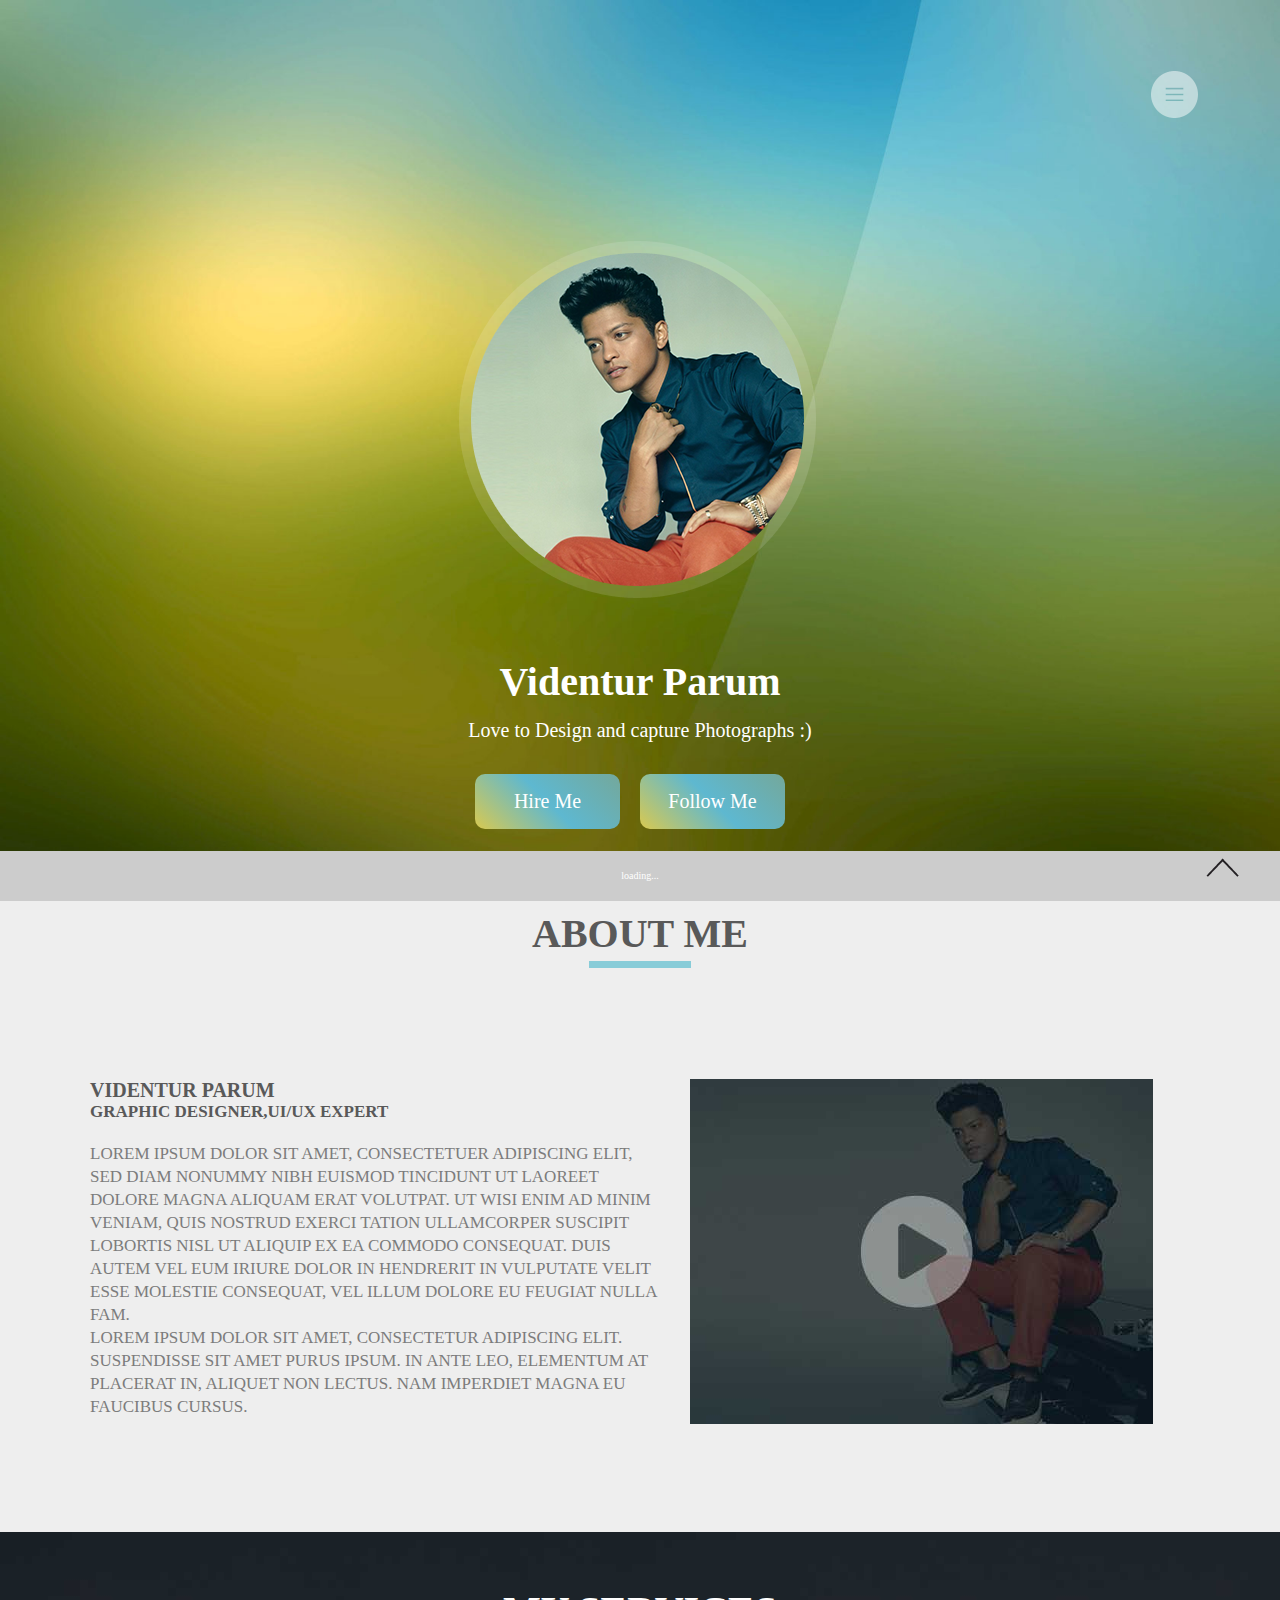
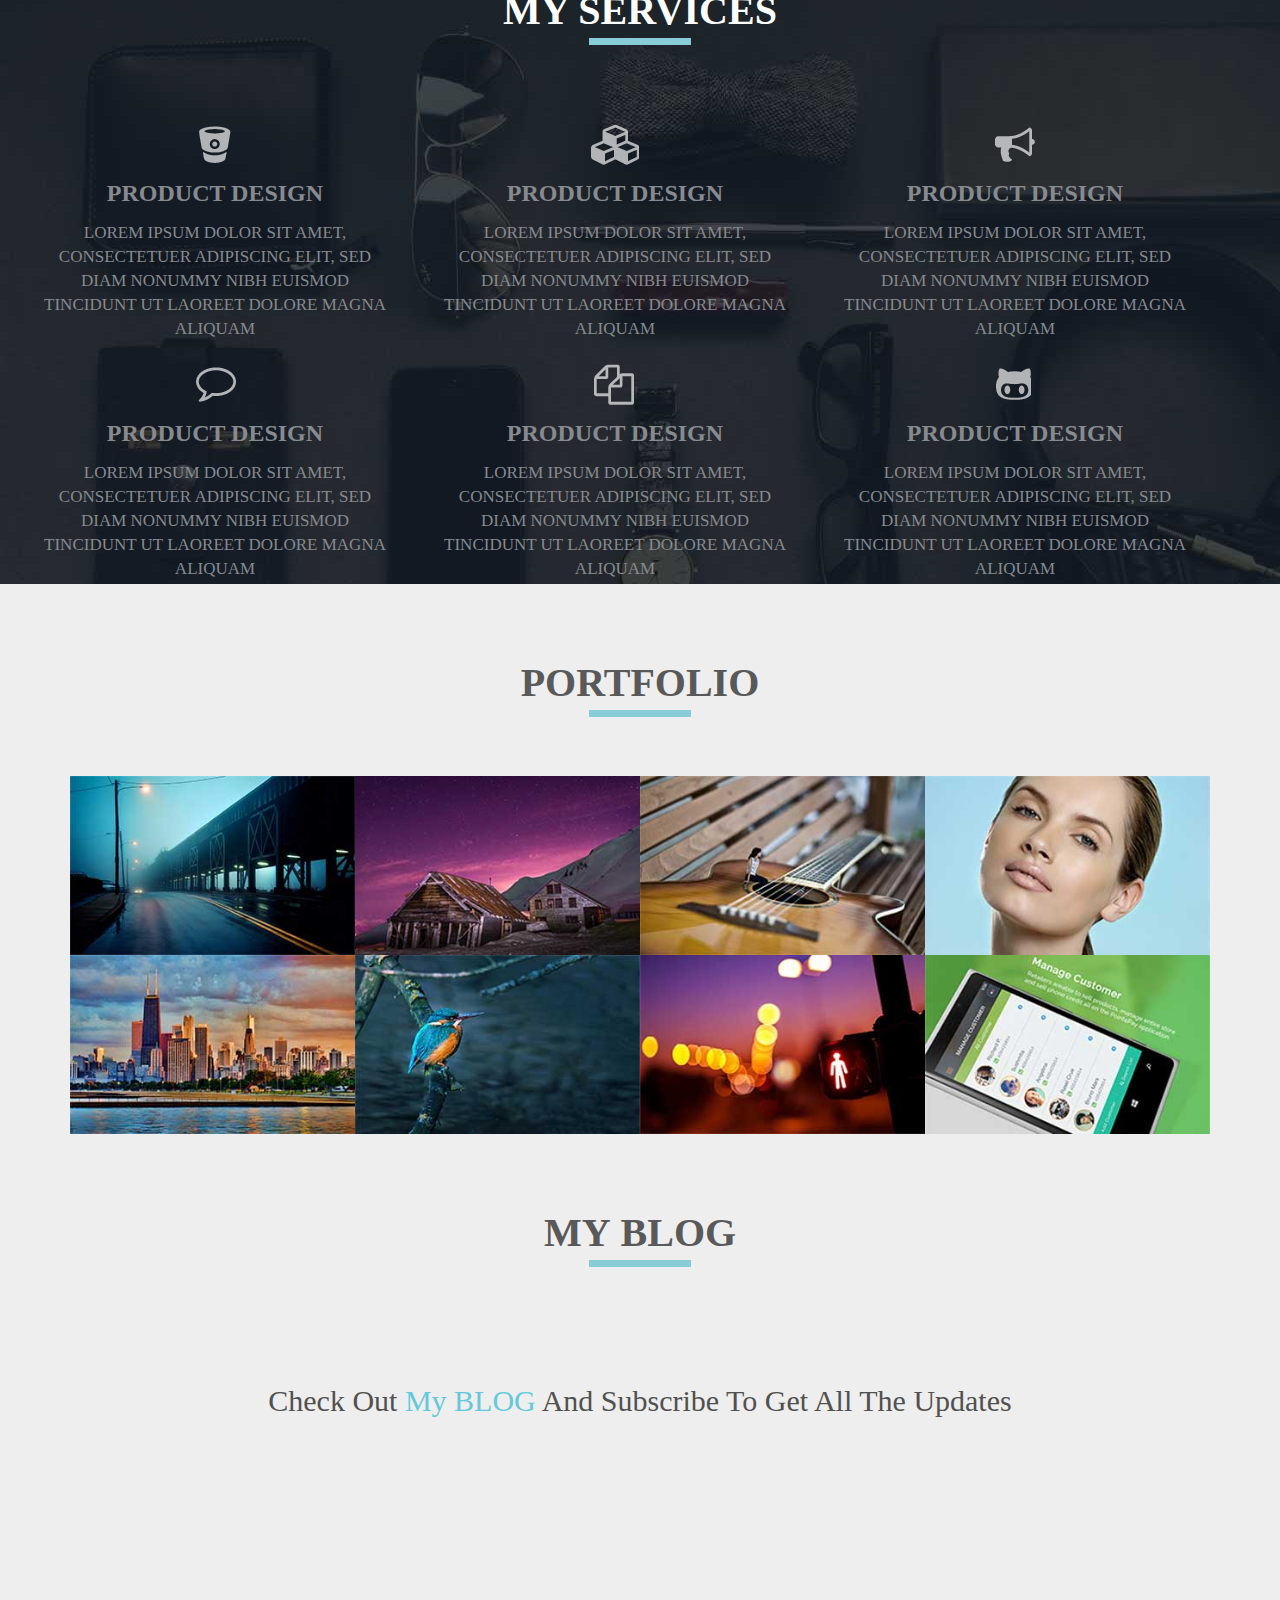
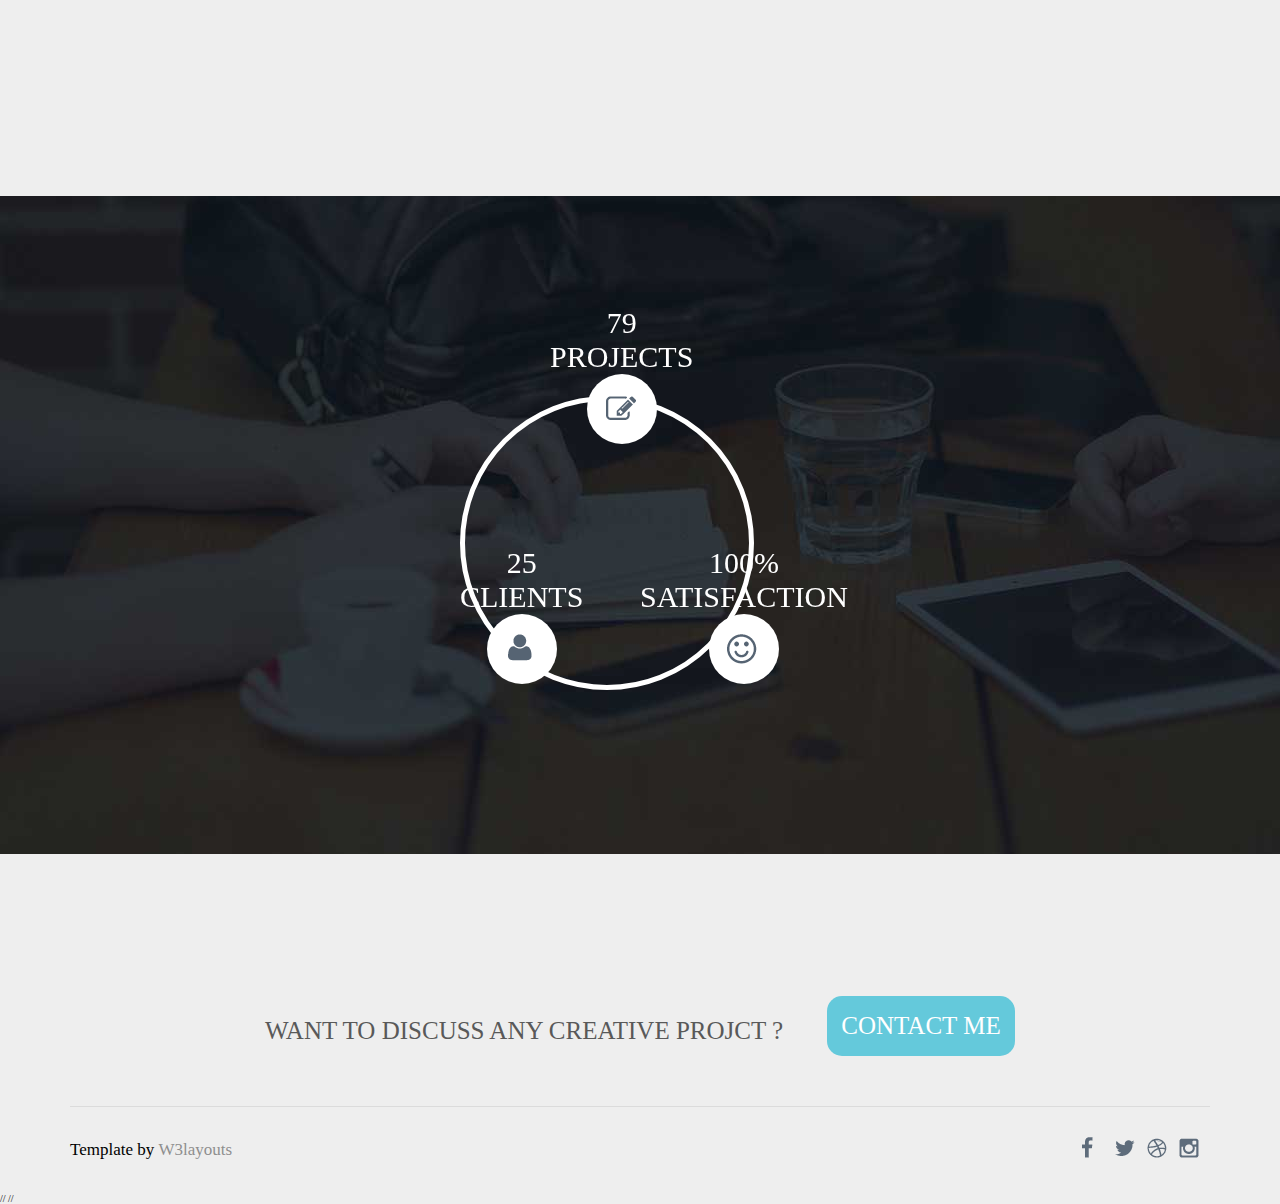
<file: index.html>
<!DOCTYPE html>
<html lang="en">
<head>
	<meta charset="UTF-8">
	<title>Portfolio a Personal Category Flat Bootstarp responsive Website Template| Home :: w3layouts</title>
	<meta name="viewport" content="width=device-width, initial-scale=1">
	<meta name="keywords" content="Portfolio  Responsive web template, Bootstrap Web Templates, Flat Web Templates, Andriod Compatible web template, Smartphone Caompatible web template, free webdesigns for Nokia, Samsung, LG, SonyErricsson, Motorola web design">
	<link rel="stylesheet" href="css/main.css">
	<link rel="stylesheet" type="text/css" href="css/index.css">
	<link rel="stylesheet" href="css/layer.css">
	<script type="application/x-javascript">
		addEventListener('load',function(){
			setTimeout(hiderURL,0);
		},false);
		function hiderURL(){
			window.scrollTo(0,1);
		}
	</script>
</head>
<body>
	<div id="nav">
		<div class="nav-bg"></div>
		<ul class="nav-menu">
			<li><a class="home" href="javascript:;">HOME</a></li>
			<li><a class="about" href="#">ABOUT</a></li>
			<li><a class="services" href="#">SERVICES</a></li>
			<li><a class="portfolio" href="#">PORTFOLIO</a></li>
			<li><a class="blog" href="#">BLOG</a></li>
			<li><a class="contact" href="contact.html" target="_blank">CONTACT</a></li>
		</ul>
		<span class="nav-close"></span>
	</div>
	<div id="header">
		<img src="imgs/bg2.jpg" class="header-bg">
		<span class="nav-show"></span>
		<div class="nav-content">
			<img src="imgs/pic.png">
			<h1>Videntur Parum</h1>
			<p>Love to Design and capture Photographs :)</p>
			<ul>
				<li><a href="#">Hire Me</a></li>
				<li><a href="#">Follow Me</a></li>
			</ul>
		</div>	
	</div>
	<div id="aboutme">
		<div class="aboutme-title">
			<h1>ABOUT ME</h1>
			<span></span>
		</div>
		<div class="aboutme-content">
			<div class="aboutme-article">
				<h2>VIDENTUR PARUM</h2>
				<h3>GRAPHIC DESIGNER,UI/UX EXPERT</h3>
				<p>LOREM IPSUM DOLOR SIT AMET, CONSECTETUER ADIPISCING ELIT, SED DIAM NONUMMY NIBH EUISMOD TINCIDUNT UT LAOREET DOLORE MAGNA ALIQUAM ERAT VOLUTPAT. UT WISI ENIM AD MINIM VENIAM, QUIS NOSTRUD EXERCI TATION ULLAMCORPER SUSCIPIT LOBORTIS NISL UT ALIQUIP EX EA COMMODO CONSEQUAT. DUIS AUTEM VEL EUM IRIURE DOLOR IN HENDRERIT IN VULPUTATE VELIT ESSE MOLESTIE CONSEQUAT, VEL ILLUM DOLORE EU FEUGIAT NULLA FAM.</p>
				<p>LOREM IPSUM DOLOR SIT AMET, CONSECTETUR ADIPISCING ELIT. SUSPENDISSE SIT AMET PURUS IPSUM. IN ANTE LEO, ELEMENTUM AT PLACERAT IN, ALIQUET NON LECTUS. NAM IMPERDIET MAGNA EU FAUCIBUS CURSUS.</p>
			</div>
			<div class="aboutme-video">
				<img src="imgs/video.jpg">
			</div>
		</div>
	</div>
	<div id="myservice">
		<div class="myservice-title">
			<h1>MY SERVICES</h1>
			<span></span>
		</div>
		<ul class="myservice-content-top">
			<li class="first">
				<span></span>
				<h3>PRODUCT DESIGN</h3>
				<p>LOREM IPSUM DOLOR SIT AMET, CONSECTETUER ADIPISCING ELIT, SED DIAM NONUMMY NIBH EUISMOD TINCIDUNT UT LAOREET DOLORE MAGNA ALIQUAM</p>
			</li>
			<li class="second">
				<span></span>
				<h3>PRODUCT DESIGN</h3>
				<p>LOREM IPSUM DOLOR SIT AMET, CONSECTETUER ADIPISCING ELIT, SED DIAM NONUMMY NIBH EUISMOD TINCIDUNT UT LAOREET DOLORE MAGNA ALIQUAM</p>
			</li>
			<li class="third">
				<span></span>
				<h3>PRODUCT DESIGN</h3>
				<p>LOREM IPSUM DOLOR SIT AMET, CONSECTETUER ADIPISCING ELIT, SED DIAM NONUMMY NIBH EUISMOD TINCIDUNT UT LAOREET DOLORE MAGNA ALIQUAM</p>
			</li>
		</ul>
		<ul class="myservice-content-bottom">
			<li class="first">
				<span></span>
				<h3>PRODUCT DESIGN</h3>
				<p>LOREM IPSUM DOLOR SIT AMET, CONSECTETUER ADIPISCING ELIT, SED DIAM NONUMMY NIBH EUISMOD TINCIDUNT UT LAOREET DOLORE MAGNA ALIQUAM</p>
			</li>
			<li class="second">
				<span></span>
				<h3>PRODUCT DESIGN</h3>
				<p>LOREM IPSUM DOLOR SIT AMET, CONSECTETUER ADIPISCING ELIT, SED DIAM NONUMMY NIBH EUISMOD TINCIDUNT UT LAOREET DOLORE MAGNA ALIQUAM</p>
			</li>
			<li class="third">
				<span></span>
				<h3>PRODUCT DESIGN</h3>
				<p>LOREM IPSUM DOLOR SIT AMET, CONSECTETUER ADIPISCING ELIT, SED DIAM NONUMMY NIBH EUISMOD TINCIDUNT UT LAOREET DOLORE MAGNA ALIQUAM</p>
			</li>
		</ul>
	</div>
	<div id="portfolio">
		<div class="portfolio-title">
			<h1>PORTFOLIO</h1>
			<span></span>
		</div>
		<div class="portfolio-content">
			<div class="portfolio1 container">
				<a href="imgs/port-pic.jpg" title="111">
					<div class="portfolio"><a href="#"><img class="pc" src="imgs/port-pic.jpg" alt=""></a></div>
					<div class="hover">
						<div class="portfolio-mask"></div>
						<div class="mask-center">
							<img src="imgs/hover-icon.png"></img>
							<h3>PRODUCT DESIGN</h3>
							<p>"cobus"</p>
						</div>
					</div>
				</a>
			</div>
			<div class="portfolio2 container">
				<a href="imgs/port-pic1.jpg" title="222">
					<div class="portfolio"><a href="#"><img  class="pc" src="imgs/port-pic1.jpg" alt=""></a></div>
					<div class="hover">
						<div class="portfolio-mask"></div>
						<div class="mask-center">
							<img src="imgs/hover-icon.png"></img>
							<h3>PRODUCT DESIGN</h3>
							<p>"cobus"</p>
						</div>
					</div>
				</a>
			</div>
			<div class="portfolio3 container">
				<a href="imgs/port-pic2.jpg" title="333">
					
					<div class="portfolio"><a href="#"><img  class="pc" src="imgs/port-pic2.jpg" alt=""></a></div>
					<div class="hover">
						<div class="portfolio-mask"></div>
						<div class="mask-center">
							<img src="imgs/hover-icon.png"></img>
							<h3>PRODUCT DESIGN</h3>
							<p>"cobus"</p>
						</div>
					</div>
				</a>
			</div>
			<div class="portfolio4 container">
				<a href="imgs/port-pic3.jpg" title="444">
					<div class="portfolio"><a href="#"><img  class="pc" src="imgs/port-pic3.jpg" alt=""></a></div>
					<div class="hover">
						<div class="portfolio-mask"></div>
						<div class="mask-center">
							<img src="imgs/hover-icon.png"></img>
							<h3>PRODUCT DESIGN</h3>
							<p>"cobus"</p>
						</div>
					</div>
				</a>
			</div>
			<div class="portfolio5 container">
				<a href="imgs/port-pic4.jpg">
					<div class="portfolio"><a href="#"><img  class="pc" src="imgs/port-pic4.jpg" alt=""></a></div>
					<div class="hover">
						<div class="portfolio-mask"></div>
						<div class="mask-center">
							<img src="imgs/hover-icon.png"></img>
							<h3>PRODUCT DESIGN</h3>
							<p>"cobus"</p>
						</div>
					</div>
				</a>
			</div>
			<div class="portfolio6 container">
				<a href="imgs/port-pic5.jpg">
					<div class="portfolio"><a href="#"><img  class="pc" src="imgs/port-pic5.jpg" alt=""></a></div>
					<div class="hover">
						<div class="portfolio-mask"></div>
						<div class="mask-center">
							<img src="imgs/hover-icon.png"></img>
							<h3>PRODUCT DESIGN</h3>
							<p>"cobus"</p>
						</div>
						
					</div>
				</a>
			</div>
			<div class="portfolio7 container">
			<a href="imgs/port-pic6.jpg">
				
				<div class="portfolio"><a href="#"><img  class="pc" src="imgs/port-pic6.jpg" alt=""></a></div>
				<div class="hover">
					<div class="portfolio-mask"></div>
					<div class="mask-center">
						<img src="imgs/hover-icon.png"></img>
						<h3>PRODUCT DESIGN</h3>
						<p>"cobus"</p>
					</div>
				</div>
			</a>
			</div>
			<div class="portfolio8 container">
				<a href="imgs/port-pic7.jpg">	
					<div class="portfolio"><a href="#"><img  class="pc" src="imgs/port-pic7.jpg" alt=""></a></div>
					<div class="hover">
						
						<div class="portfolio-mask"></div>
						<div class="mask-center">
							<img src="imgs/hover-icon.png"></img>
							<h3>PRODUCT DESIGN</h3>
							<p>"cobus"</p>
						</div>
					</div>
				</a>
			</div>
		</div>
	</div>
	<div id="loading">loading...</div>
	<div id="myblog">
		<div class="myblog-title">
			<h1>MY&nbsp;BLOG</h1>
			<span></span>
		</div>
	<div class="myblog-container">
		<ul class="col">
			<!-- <li>
				<img src="imgs/port-pic1.jpg" alt="">
				<h3>DESIGN TREND 2015</h3>
				<span>BRUNO MARS | <a href="">13 COMMENTS</a></span>
				<p>LOREM IPSUM DOLOR SIT AMET, CONSECTETUER ADIPISCING ELIT, SED DIAM NONUMMY NIBH EUISMOD TINCIDUNT UT LAOREETADIPISCING ELIT, SED DIAM NONUMMY NIBH EUISMOD TINCIDUNT UT LAOREET DOLORE MAGNA ALIQUAM ERAT VOLUTPAT.DOLOR IN HENDRERIT IN VULPUTATE VELIT.</p>
				<a class="see-more" href="#">SEE MORE</a>
			</li>
			<li>
			<img src="imgs/port-pic2.jpg" alt="">
			<h3>DESIGN TREND 2015</h3>
				<span>BRUNO MARS | <a href="">13 COMMENTS</a></span>
				<p>LOREM IPSUM DOLOR SIT AMET, CONSECTETUER ADIPISCING ELIT, SED DIAM NONUMMY NIBH EUISMOD TINCIDUNT UT LAOREETADIPISCING ELIT, SED DIAM NONUMMY NIBH EUISMOD TINCIDUNT UT LAOREET DOLORE MAGNA ALIQUAM ERAT VOLUTPAT.DOLOR IN HENDRERIT IN VULPUTATE VELIT.</p>
				<a class="see-more" href="#">SEE MORE</a>
			</li>
			<li>
				<img src="imgs/port-pic6.jpg" alt="">
				<h3>DESIGN TREND 2015</h3>
				<span>BRUNO MARS | <a href="">13 COMMENTS</a></span>
				<p>LOREM IPSUM DOLOR SIT AMET, CONSECTETUER ADIPISCING ELIT, SED DIAM NONUMMY NIBH EUISMOD TINCIDUNT UT LAOREET DOLORE.</p>
				<a class="see-more" href="#">SEE MORE</a>
			</li> -->
		</ul>
		<ul class="col">
			<!-- <li>
				<img src="imgs/port-pic3.jpg" alt="">
				<h3>DESIGN TREND 2015</h3>
				<span>BRUNO MARS | <a href="">13 COMMENTS</a></span>
				<p>LOREM IPSUM DOLOR SIT AMET, CONSECTETUER ADIPISCING ELIT, SED DIAM NONUMMY NIBH EUISMOD TINCIDUNT UT LAOREET DOLORE.</p>
				<a class="see-more" href="#">SEE MORE</a>
			</li>
			<li>
				<img src="imgs/port-pic4.jpg" alt="">
				<h3>DESIGN TREND 2015</h3>
				<span>BRUNO MARS | <a href="">13 COMMENTS</a></span>
				<p>LOREM IPSUM DOLOR SIT AMET, CONSECTETUER ADIPISCING ELIT, SED DIAM NONUMMY NIBH EUISMOD TINCIDUNT UT LAOREETADIPISCING ELIT, SED DIAM NONUMMY NIBH EUISMOD TINCIDUNT UT LAOREET DOLORE MAGNA ALIQUAM ERAT VOLUTPAT.DOLOR IN HENDRERIT IN VULPUTATE VELIT.</p>
				<a class="see-more" href="#">SEE MORE</a>
			</li>
			<li>
				<img src="imgs/port-pic6.jpg" alt="">
				<h3>DESIGN TREND 2015</h3>
				<span>BRUNO MARS | <a href="">13 COMMENTS</a></span>
				<p>LOREM IPSUM DOLOR SIT AMET, CONSECTETUER ADIPISCING ELIT, SED DIAM NONUMMY NIBH EUISMOD TINCIDUNT UT LAOREET DOLORE.</p>
				<a class="see-more" href="#">SEE MORE</a> -->
		</ul>
		<ul class="col">
			<!-- <li>
				<img src="imgs/port-pic5.jpg" alt="">
				<h3>DESIGN TREND 2015</h3>
				<span>BRUNO MARS | <a href="">13 COMMENTS</a></span>
				<p>LOREM IPSUM DOLOR SIT AMET, CONSECTETUER ADIPISCING ELIT, SED DIAM NONUMMY NIBH EUISMOD TINCIDUNT UT LAOREETADIPISCING ELIT, SED DIAM NONUMMY NIBH EUISMOD TINCIDUNT UT LAOREET DOLORE MAGNA ALIQUAM ERAT VOLUTPAT.DOLOR IN HENDRERIT IN VULPUTATE VELIT.</p>
				<a class="see-more" href="#">SEE MORE</a>
			</li>
			<li>
				<img src="imgs/port-pic6.jpg" alt="">
				<h3>DESIGN TREND 2015</h3>
				<span>BRUNO MARS | <a href="">13 COMMENTS</a></span>
				<p>LOREM IPSUM DOLOR SIT AMET, CONSECTETUER ADIPISCING ELIT, SED DIAM NONUMMY NIBH EUISMOD TINCIDUNT UT LAOREET DOLORE.</p>
				<a class="see-more" href="#">SEE MORE</a>
			</li>
			<li>
				<img src="imgs/port-pic6.jpg" alt="">
				<h3>DESIGN TREND 2015</h3>
				<span>BRUNO MARS | <a href="">13 COMMENTS</a></span>
				<p>LOREM IPSUM DOLOR SIT AMET, CONSECTETUER ADIPISCING ELIT, SED DIAM NONUMMY NIBH EUISMOD TINCIDUNT UT LAOREET DOLORE.</p>
				<a class="see-more" href="#">SEE MORE</a>
			</li> -->
		</ul>
	</div>
		<p class="more-articles">Check Out <a href="">My BLOG</a> And Subscribe To Get All The Updates</p>
	</div>
	<div id="projects">
		<div class="projects-all">
			<div class="projects-circle"></div>
			<div class="projects-top">
				<h3>79</h3>
				<p>PROJECTS</p>
				 <span><i></i></span> 
			</div>
			<div class="projects-left">
				<h3>25</h3>
				<p>CLIENTS</p>
				<span><i></i></span>
			</div>
			<div class="projects-right">
				<h3>100%</h3>
				<p>SATISFACTION</p>
				<span><i></i></span>
			</div>
		</div>
	</div>
	<div id="contact-me">
		<p>WANT TO DISCUSS ANY CREATIVE PROJCT ? </p>
		<a href="contact.html" target="_blank">CONTACT ME</a>
	</div>
	<div id="footer">
		<p>Template&nbsp;by&nbsp;<a href="#">W3layouts</a></p>
		<ul>
			<li><a href="#"><span class="face"></span></a></li>
			<li><a href="#"><span class="twit"></span></a></li>
			<li><a href="#"><span class="dri"></span></a></li>
			<li><a href="#"><span class="tech"></span></a></li>
		</ul>
	</div>
	<a href="#" id="to-top"></a>
	<script src="js/require.js" data-main="js/index.js"></script>
	// <script type="text/javascript" src="js/layer.js"></script>
	// <script type="text/javascript">
	// 	$('#container').layer({
	// 		imgData: [
	// 			{
	// 				src:'imgs/port-pic7.jpg',
	// 				title:'1234'

	// 			},
	// 			{
	// 				src:'imgs/port-pic2.jpg',
	// 				title:'156'
	// 			},
	// 			{
	// 				src:'imgs/port-pic3.jpg',
	// 				title:'123456'
	// 			}
	// 		]
	// 	});
	// </script>
</body>
</html>
</file>
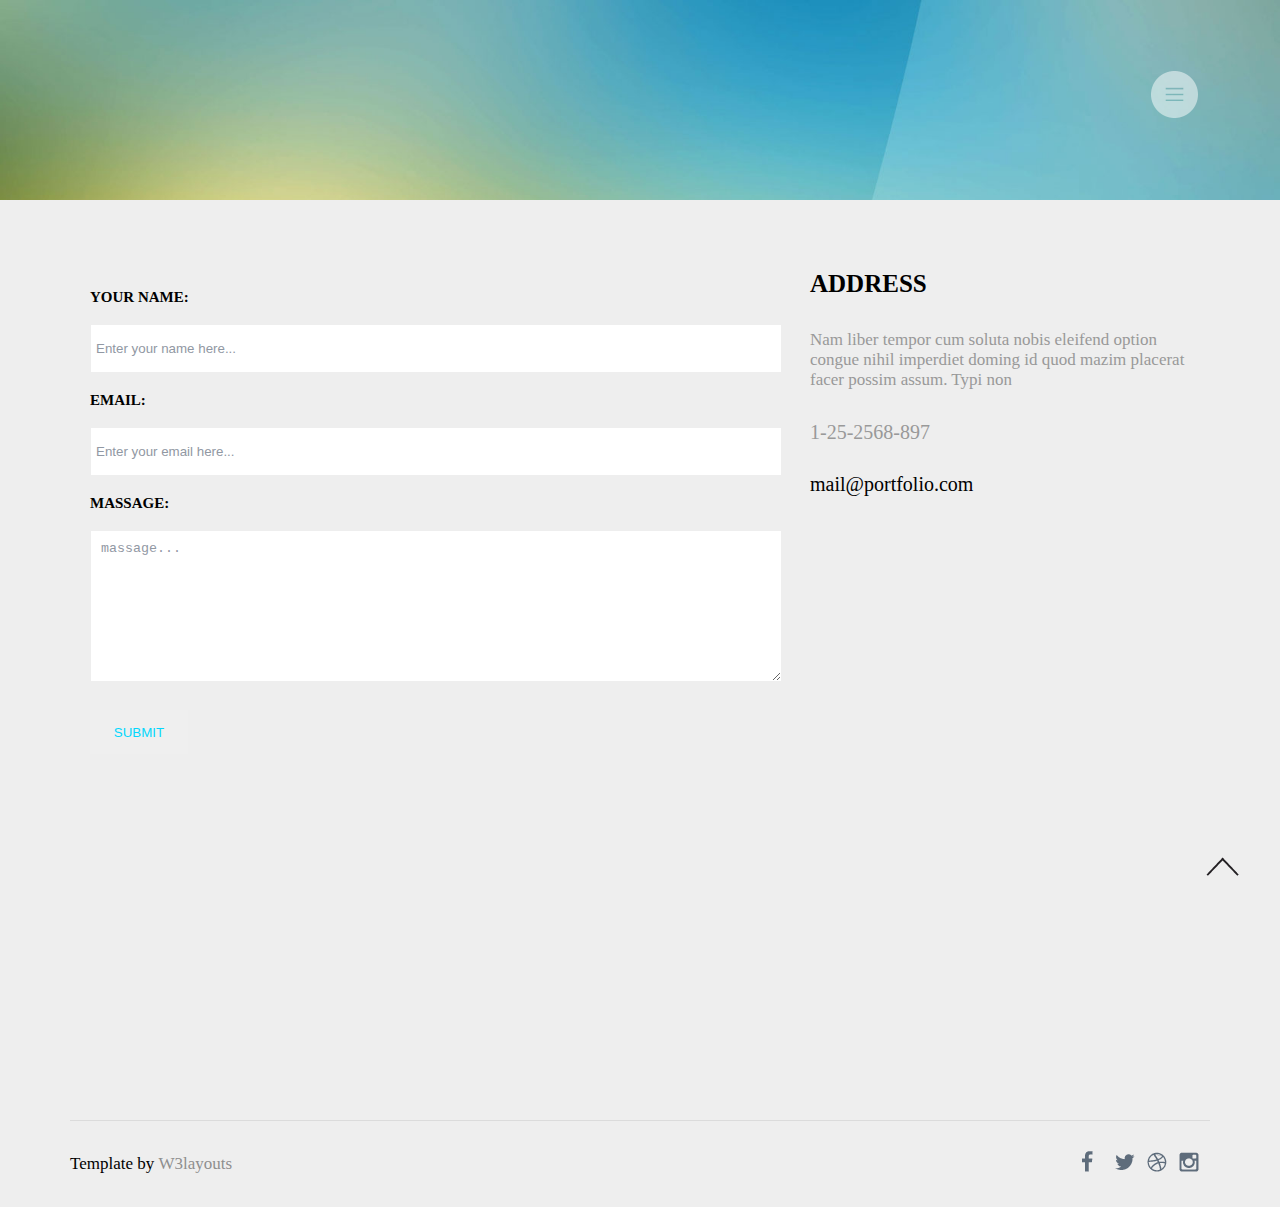
<file: contact.html>
<!DOCTYPE html>
<html lang="en">
<head>
	<meta charset="UTF-8">
	<title>Portfolio a Personal Category Flat Bootstarp responsive Website Template| Home :: w3layouts</title>
	<link rel="stylesheet" type="text/css" href="css/main.css">
	<link rel="stylesheet" type="text/css" href="css/contact.css">
</head>
<body>
	<div id="nav">
		<div class="nav-bg"></div>
		<ul class="nav-menu">
			<li><a href="#">HOME</a></li>
			<li><a href="#">ABOUT</a></li>
			<li><a href="#">SERVICES</a></li>
			<li><a href="#">PORTFOLIO</a></li>
			<li><a href="#">BLOG</a></li>
			<li><a href="#">CONTACT</a></li>
		</ul>
		<span class="nav-close"></span>
	</div>
	<div id="header">
		<img src="imgs/bg2.jpg" class="header-bg">
		<span class="nav-show"></span>
	</div>
	<div id="contact">
		<div class="contact-left">
			<form action="" method="post">
				<p class="name">
					<label for="name">YOUR&nbsp;NAME:</label>
					<input type="text" id="name" name="name" class="info" value="Enter your name here...">
				</p>
				<p class="email">
					<label for="email">EMAIL:</label>
					<input type="text" id="email" name="email" class="info" value="Enter your email here...">
				</p>
				<p class="masseage">
					<label for="massage">MASSAGE:</label>
					<textarea name="massage" id="massage" >massage...</textarea>
				</p>
				<input type="submit" id="submit" name="submit" value="SUBMIT">
			</form>
		</div>
		<div class="contact-right">
			<h2>ADDRESS</h2>
			<p>Nam liber tempor cum soluta nobis eleifend option congue nihil imperdiet doming id quod mazim placerat facer possim assum. Typi non</p>
			<span class="phone">1-25-2568-897</span>
			<span class="email"><a href="">mail@portfolio.com</a></span>
		</div>
	</div>
	<div id="footer">
		<p>Template&nbsp;by&nbsp;<a href="#">W3layouts</a></p>
		<ul>
			<li><a href="#"><span class="face"></span></a></li>
			<li><a href="#"><span class="twit"></span></a></li>
			<li><a href="#"><span class="dri"></span></a></li>
			<li><a href="#"><span class="tech"></span></a></li>
		</ul>
	</div>
	<a href="#" id="to-top"></a>
	<script src="js/require.js" data-main="js/contact.js"></script>
</body>
</html>
</file>
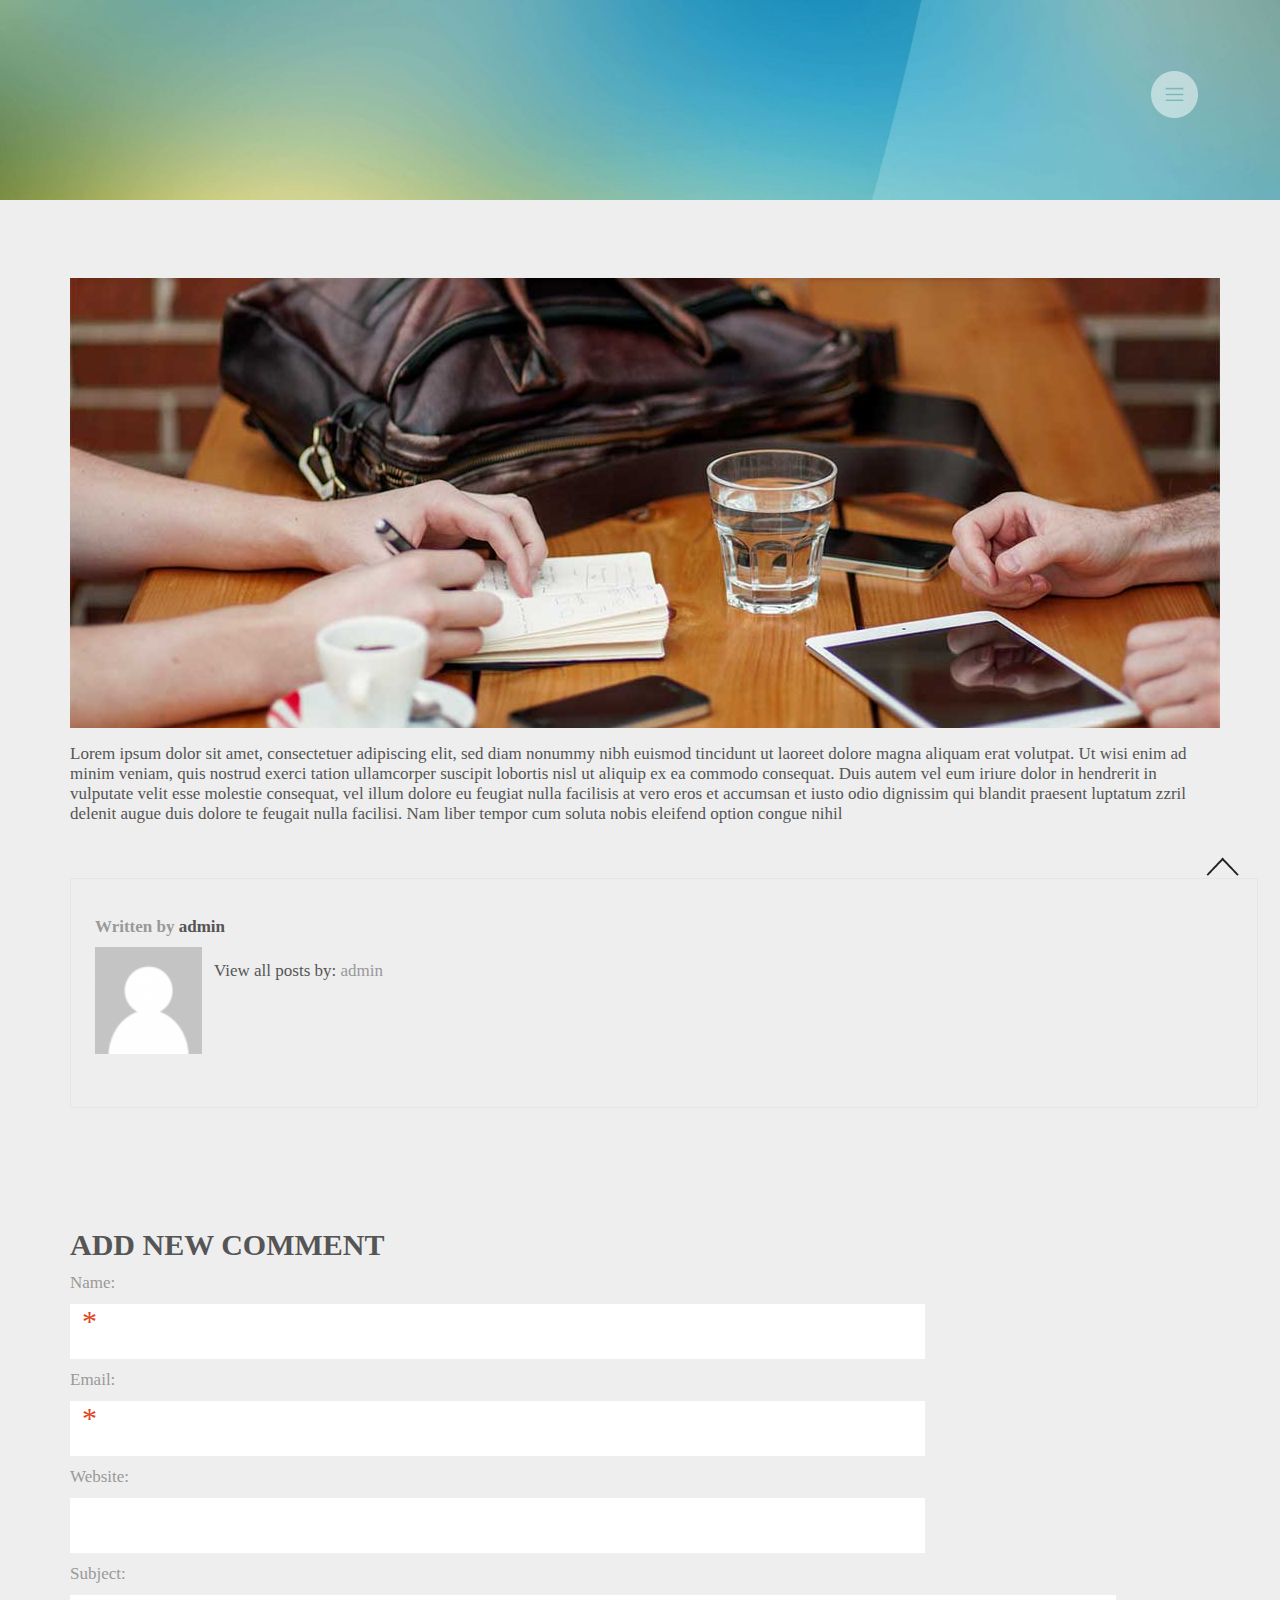
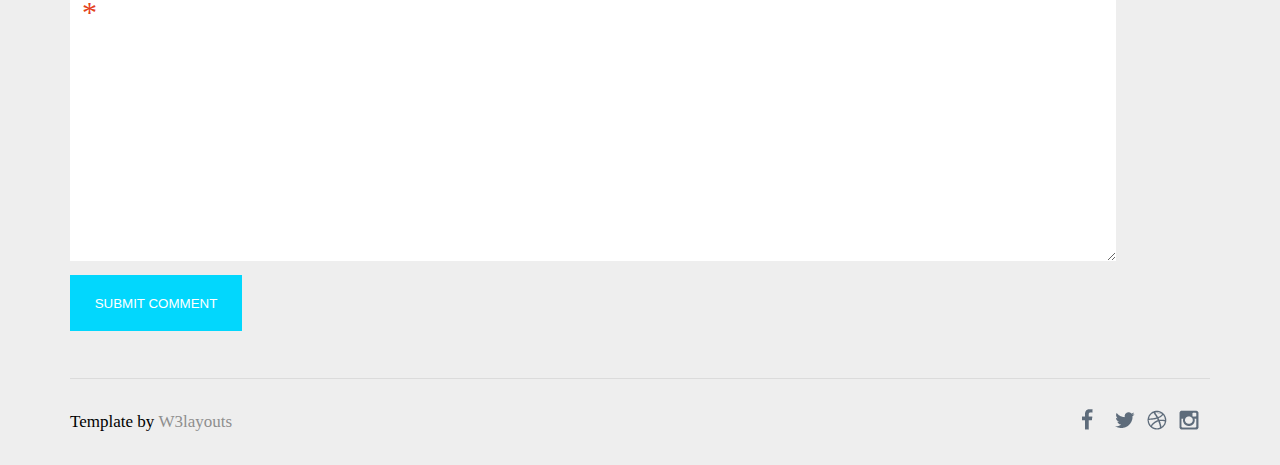
<file: singer.html>
<!DOCTYPE html>
<html lang="en">
<head>
	<meta charset="UTF-8">
	<title>Portfolio a Personal Category Flat Bootstarp responsive Website Template| Home :: w3layouts</title>
	<link rel="stylesheet" type="text/css" href="css/main.css">
	<link rel="stylesheet" type="text/css" href="css/single.css">
</head>
<body>
	<div id="nav">
		<div class="nav-bg"></div>
		<ul class="nav-menu">
			<li><a href="#">HOME</a></li>
			<li><a href="#">ABOUT</a></li>
			<li><a href="#">SERVICES</a></li>
			<li><a href="#">PORTFOLIO</a></li>
			<li><a href="#">BLOG</a></li>
			<li><a href="#">CONTACT</a></li>
		</ul>
		<span class="nav-close"></span>
	</div>
	<div id="header">
		<img src="imgs/bg2.jpg" class="header-bg">
		<span class="nav-show"></span>
	</div>
	<div id="content">
		<img src="imgs/single.jpg" alt="">
		<p>
			Lorem ipsum dolor sit amet, consectetuer adipiscing elit, sed diam nonummy nibh euismod tincidunt ut laoreet dolore magna aliquam erat volutpat. Ut wisi enim ad minim veniam, quis nostrud exerci tation ullamcorper suscipit lobortis nisl ut aliquip ex ea commodo consequat. Duis autem vel eum iriure dolor in hendrerit in vulputate velit esse molestie consequat, vel illum dolore eu feugiat nulla facilisis at vero eros et accumsan et iusto odio dignissim qui blandit praesent luptatum zzril delenit augue duis dolore te feugait nulla facilisi. Nam liber tempor cum soluta nobis eleifend option congue nihil
		</p>
		<div class="author">
			<h3 class="title">Written&nbsp;by&nbsp;<a href="#">admin</a> </h3>
			<img src="imgs/avatar.png" alt="">
			<p class="info">View all posts by: <a href="">admin</a></p>
		</div>
	</div>
	<div id="comment">
		<h3>ADD NEW COMMENT</h3>
		<form action="" method="post">
			<p class="name">
				<label for="name">Name:</label>
				<span>*</span>
				<input type="text" id="name" name="name">
			</p>
			<p class="email">
				<label for="email">Email:</label>
				<span>*</span>
				<input id="email" name="email" type="text">
			</p>
			<p class="website">
				<label for="website">Website:</label>
				<input id="website" name="website" type="text">
			</p>
			<p class="subject">
				<label for="subject">Subject:</label>
				<span>*</span>
				<textarea id="website" name="website"></textarea>
			</p>
			<input type="submit" value="SUBMIT COMMENT">
		</form>
	</div>
	<div id="footer">
		<p>Template&nbsp;by&nbsp;<a href="#">W3layouts</a></p>
		<ul>
			<li><a href="#"><span class="face"></span></a></li>
			<li><a href="#"><span class="twit"></span></a></li>
			<li><a href="#"><span class="dri"></span></a></li>
			<li><a href="#"><span class="tech"></span></a></li>
		</ul>
	</div>
	<a href="#" id="to-top"></a>
	<script src="js/require.js" data-main="js/single.js"></script>
</body>
</html>
</file>
<file: css/main.css>
*{
	margin: 0;
	padding: 0;
}
html{
	font-size: 62.5%;
}
body{
	background-color: #eee;
}
ol, ul{
	list-style: none;
}
a{
	text-decoration: none;
}
img{
	border: none;
}
/*nav*/
#nav{
	width: 100%;
	height: 192px;
	font-size: 1.4rem;
	position: absolute;
	left: 0;
	top: -192px;
	z-index: 1;
}
#nav .nav-bg{
	width: 100%;
	height: 192px;
	background-color: #7F7F7F;
	opacity: 0.39;
	filter: (alpha: opacity=39);
}
#nav .nav-menu{
	width: 65rem;
	height: 3.2rem;
	position: absolute;
	top: 50%;
	left: 50%;
	margin-top: -1.6rem;
	margin-left: -32.5rem;
}
#nav .nav-menu li{
	float: left;
	height: 3.2rem;
	text-align: center;
	line-height: 3.2rem;
}
#nav .nav-menu a{
	display: block;
	color: #fff;
	padding: 0 2rem;
	font-weight: 900;
}
#nav .nav-close{
	position: absolute;
	top: 50%;
	margin-top: -1.6rem;
	right: 13.6rem;
	width: 3.5rem;
	height: 3.5rem;
	background: url(../imgs/close2.png) no-repeat 0 0;
	cursor: pointer;
}
/*footer*/
#footer{
	clear: both;
	width: 1140px;
	height: 86px;
	margin: 0 auto;
	border-top: 1px solid #DBDBDB;
}
#footer p{
	float: left;
	height: 86px;
	line-height: 86px;
	font-size: 1.7rem;
}
#footer p a{
	color: #8e8e8e;
}
#footer p a:hover{
	color: #02D7FD;
}
#footer ul{
	margin-top: 30px;
	float: right;
}
#footer li{
	float: left;
	margin-right: 10px;
}
#footer .face{
	width: 22px;
	height: 22px;
	display: block;
	background: url(../imgs/social-icons.png) no-repeat 0 0;
	background-position: 0px 0px;
}
#footer a span.face:hover{
	background-position: 0px -22px;
}
#footer .twit{
	width: 22px;
	height: 22px;
	display: block;
	background: url(../imgs/social-icons.png) no-repeat 0 0;
	background-position: -21px 0px;
}
#footer a span.twit:hover{
	background-position: -21px -22px;
}
#footer .dri{
	width: 22px;
	height: 22px;
	display: block;
	background: url(../imgs/social-icons.png) no-repeat 0 0;
	background-position: -50px 0px;
}
#footer a span.dri:hover{
	background-position: -50px -22px;
}
#footer .tech{
	width: 22px;
	height: 22px;
	display: block;
	background: url(../imgs/social-icons.png) no-repeat 0 0;
	background-position: -80px 0px;
}
#footer a span.tech:hover{
	background-position: -80px -22px;
}
/*totop*/
#to-top{
	width: 40px;
	height: 40px;
	background: url(../imgs/to-top1.png) no-repeat 0 0;
	display: block;
	bottom: 14px;
	position: fixed;
	right: 3%;
}
</file>
<file: css/index.css>
/*header*/
#header{
	min-height: 830px;
	width: 100%;
	position: relative;
}
#header .header-bg{
	width: 100%;
}
#header .nav-show{
	width: 5.2rem;
	height: 5.2rem;
	display: block;
	position: absolute;
	right: 8rem;
	top: 6.8rem;
	cursor: pointer;
	background: url(../imgs/nav-icon.png) no-repeat 0 0;
}
#header .nav-content{
	width: 1140px;
	height: 713px;
	position: absolute;
	top: 50%;
	left: 50%;
	margin-left: -570px;
	margin-top: -206px;

}
#header .nav-content h1, #header .nav-content p{
	color: #fff;
	text-align: center;
	font-family: 'Cookie', cursive;
}
#header .nav-content h1{
	font-size: 4rem;
	margin-bottom: 14px;
}
#header .nav-content p{
	font-size: 2rem;
	font-weight: 100;
	margin-bottom: 32px;
}
#header .nav-content li{
	float: left;
	text-align: center;
	line-height: 55px;

}
#header .nav-content a{
	display: inline-block;
	margin-right: 20px;
	width: 145px;
	height: 55px; 
	font-size: 2rem;
	font-weight: 100;
	color: #fff;
	border-radius: 10px;
	background: linear-gradient(45deg, #d9c950 0%,#5eb8d0 50%,#74a89b 100%);
	-webkit-background: linear-gradient(45deg, #d9c950 0%,#5eb8d0 50%,#74a89b 100%);
	-moz-background: linear-gradient(45deg, #d9c950 0%,#5eb8d0 50%,#74a89b 100%);
	-ms-background: linear-gradient(45deg, #d9c950 0%,#5eb8d0 50%,#74a89b 100%);
	-o-background: linear-gradient(45deg, #d9c950 0%,#5eb8d0 50%,#74a89b 100%);
	transition: 0.5s all;
    -webkit-transition: 0.5s all;
    -moz-transition: 0.5s all;
    -o-transition: 0.5s all;
    -ms-transition: 0.5s all;

}
#header .nav-content a:hover{
	background: linear-gradient(45deg, #74a89b 0%,#5eb8d0 50%,#d9c950 100%);
	-webkit-background: linear-gradient(45deg, #74a89b 0%,#5eb8d0 50%,#d9c950 100%);
	-moz-background: linear-gradient(45deg, #74a89b 0%,#5eb8d0 50%,#d9c950 100%);
	-ms-background: linear-gradient(45deg, #74a89b 0%,#5eb8d0 50%,#d9c950 100%);
	-o-background: linear-gradient(45deg, #74a89b 0%,#5eb8d0 50%,#d9c950 100%);

}
#header .nav-content ul{
	width: 330px;
	height: 55px;
	margin: 0 auto;
}
#header .nav-content img{
	display: block;
	margin: 0 auto;
	margin-bottom: 40px;
}
/*aboutme*/
#aboutme{
	width: 100%;
	min-height: 625px;
}
#aboutme .aboutme-title{
	height: 172px;

}
#aboutme .aboutme-title h1{
	margin-top: 52px;
	height: 54px;
	text-align: center;
	line-height: 54px;
	font-size: 4rem;
	font-weight: 900;
	color: #595959;
}
#aboutme .aboutme-title span{
	width: 8%;
	height: 7px;
	display: block;
	margin: 0 auto;
	background-color: #88ccd8;
}
#aboutme .aboutme-content{
	width: 1160px;
	margin: 0 auto;
}
#aboutme .aboutme-article{
	width: 570px;
	height: 380px;
	float: left;
	margin: 0 30px;
}
#aboutme .aboutme-article h2{
	color: #595959;
	font-weight: 700;
	font-size: 2rem;
}
#aboutme .aboutme-article h3{
	font-weight: 600;
	font-size: 1.7rem;
	color: #595959;
	margin-bottom: 20px;
}
#aboutme .aboutme-article p{
	color: #7c7c7c;
	line-height: 2.3rem;
	font-size: 1.7rem;
}
#aboutme .aboutme-vedio{
	cursor: pointer;
	width: 570px;
	height: 400px;
	float: right;
}

/*myservice*/
#myservice{
	background: url(../imgs/services-bg.jpg) no-repeat 0 0;
	min-height: 642px;
}
#myservice .myservice-title{
	height: 172px;
}
/*#myservice .myservice-content-top{
	margin-bottom: 20px;
}*/
#myservice .myservice-title h1{
	padding-top: 52px;
	height: 54px;
	text-align: center;
	line-height: 54px;
	font-size: 4rem;
	font-weight: 900;
	color: #fff;
}
#myservice .myservice-title span{
	width: 8%;
	height: 7px;
	display: block;
	margin: 0 auto;
	background-color: #88ccd8;
}
#myservice .myservice-content-top span, #myservice .myservice-content-bottom span{
	margin: 0 auto;
	width: 48px;
	height: 42px;
	display: block;
	background: url(../imgs/services-icons.png) no-repeat 0 0;
}
#myservice .myservice-content-top .first span{
	background-position: 8px 0px;
}
#myservice .myservice-content-top .second span{
	background-position: -55px 0px;
}
#myservice .myservice-content-top .third span{
	background-position: -120px 0px;
}
#myservice .myservice-content-bottom .first span{
	background-position: -177px 0px;
}
#myservice .myservice-content-bottom .second span{
	background-position: -238px 0px;
}
#myservice .myservice-content-bottom .third span{
	background-position: -297px 0px;
}
#myservice .myservice-content-top, #myservice .myservice-content-bottom{
	width: 1200px;
	height: 220px;
	margin: 20px auto;
}
#myservice .myservice-content-top li, #myservice .myservice-content-bottom li{
	float: left;
	width: 350px;
	height: 220px;
	margin-right: 50px;
}
#myservice h3{
	color: #878a8e;
	font-size: 24px;
	text-align: center;
	font-weight: 700;
	padding: 14px 0;
}
#myservice p{
	color: #878a8e;
	font-weight: 400;
	font-size: 17px;
	margin: 0 auto;
	text-align: center;
	line-height: 24px;
}
/*portfolio*/
#portfolio{
	min-height: 550px;
}
#portfolio .portfolio-title{
	height: 172px;
}
#portfolio .portfolio-title h1{
	padding-top: 52px;
	height: 54px;
	text-align: center;
	line-height: 54px;
	font-size: 4rem;
	font-weight: 900;
	color: #595959;
}
#portfolio .portfolio-title span{
	width: 8%;
	height: 7px;
	display: block;
	margin: 0 auto;
	background-color: #88ccd8;
}
#portfolio .portfolio-content{
	width: 1140px;
	margin: 0 auto;
}
#portfolio .portfolio-content .container{
	/*width: 285px;*/
	width: 25%;
	/*height: 208px;*/
	height: 179px;
	float: left;
	position: relative;
	cursor: pointer;
	overflow: hidden;
}
/*#portfolio .portfolio-content .portfolio{
	position: relative;
}*/
#portfolio .portfolio-content .pc{
	width: 100%;
	/*position: relative;*/
	/*position: absolute;*/
}
#portfolio .portfolio-content .hover{
	width: 285px;
	/*width: 100%;*/
	/*height: 100%;*/
	display: none;
	/*z-index: 1;*/
}
#portfolio .portfolio-content .portfolio-mask{
	/*width: 285px;*/
	/*height: 208px;*/
	width: 100%;
	height: 100%;
	background: #333;
	opacity: 0.5;
	filter: aphla(opacity=50);
	position: absolute;
	cursor: pointer;
	left: 0;
	top: 0;
}
#portfolio .portfolio-content .mask-center{
	width: 270px;
	height: 130px;
	margin-top: 50px;
	text-align: center;
	position: absolute;
	left: 0;
	top: 0;
}
#portfolio .portfolio-content .mask-center h3{
	font-weight: 200px;
	font-size: 2rem;
	line-height: 2rem;
}
#portfolio .portfolio-content .mask-center p{
	font-size: 1.7rem;
	line-height: 1.7rem;
	font-weight: bold;
}


/*myblog*/
#myblog .myblog-container{
	width: 1140px;
	margin: 0 auto;
}
#myblog .myblog-container .col{
	width: 350px;
	float: left;
	margin-right: 24px;
}
#myblog .myblog-container .col li{
	border: 1px solid #E7E7E7;
	padding: 12px;
	margin-bottom: 50px;
}
#myblog .myblog-container .col img{
	width: 100%;
}
#loading{
	width: 100%;
	height: 50px;
	background: #ccc;
	color: #fff;
	text-align: center;
	line-height: 50px;
	position: fixed;
	bottom: 0;
	display: none;
}



#myblog .myblog-container .col li{
	/*position: relative;*/
	padding-bottom: 100px;
}

#myblog .myblog-container h3{
	font-weight: 700;
	color: #595959;
	font-size: 2rem;
	margin-top: 20px;
}
#myblog .myblog-container span{
	color: #7c7c7c;
	font-size: 1.7rem;
	font-weight: bold;
	display: block;
	margin-bottom: 20px;
}
#myblog .myblog-container span a{
	color: #7c7c7c;
}
#myblog .myblog-container span a:hover{
	color: #88ccd8;
}
#myblog .myblog-container p{
	font-weight: 400;
	font-size: 1.6rem;
	line-height: 1.6rem;
	color: #595959；
}
#myblog .myblog-container .see-more{
	width: 114px;
	height: 48px;
	background: #64c9db;
	color: #fff;
	text-align: center;
	line-height: 48px;
	display: inline-block;
	font-size: 2rem;
	font-weight: 400;
	margin-top: 30px;
	float: right;
}
#myblog .myblog-container a.see-more:hover{
	background: #595959; 
}
#myblog .more-articles{
	clear: both;
	width: 1140px;
	height: 150px;
	margin: 0 auto;
	text-align: center;
	line-height: 150px;
	font-weight: 300;
	color: #515151;
	font-size: 3rem;
}
#myblog .more-articles a{
	color: #64c9db;
}
#myblog .more-articles a:hover{
	color: #595959;
}
/*project*/
#projects{
	width: 100%;
	min-height: 680px;
	background: url(../imgs/projects-bg.jpg) no-repeat 0 0;

}
#projects .projects-all{
	width: 360px;
	height: 360px;
	padding: 200px 0;
	margin: 0 auto;
	position: relative;
}
#projects .projects-circle{
	width: 284px;
	height: 284px;
	border: 5px solid #fff;
	border-radius: 50%;
	position: absolute;
}
#projects span{
	width: 70px;
	height: 70px;
	background: #fff;
	border-radius: 50%;
	display: block;
}
#projects h3, #projects p{
	font-size: 3rem;
	font-weight: 300;
	color: #fff;
}
.projects-top, .projects-left, .projects-right{
	cursor: pointer;
	text-align: center;
}
#projects .projects-top{
	position: absolute;
	left: 90px;
	top: 110px;
}
#projects .projects-left{
	position: absolute;
	left: 0px;
	top: 350px;
}
/*#projects .projects-left h3, #projects .projects-left p{
	float: left;
}
#projects .projects-left span{
	float: right;
}*/
#projects span{
	width: 70px;
	height: 70px;
	display: block;
	background: #fff;
	border-radius: 50%;
	margin: 0 auto;
}
#projects .projects-right{
	position: absolute;
	left: 180px;
	top: 350px;
}
#projects i{
	z-index: 1;
	background-color: #fff;
	width: 40px;
	height: 40px;
	background: url(../imgs/project-icons.png) no-repeat 0 0;
	display: block;
	position: relative;
	top: 13px;
	left: 17px;
}
#projects .projects-top i{
	background-position: 0 0;
}
#projects .projects-left i{
	background-position: -43px 0;
}

#projects .projects-right i{
	background-position: -87px 0;
}



















/*contact-me*/
#contact-me{

	width: 750px;
	height: 150px;
	margin: 0 auto;

}
#contact-me p{
	color: #595959;
	font-weight: 400;
	font-size: 2.5rem;
	height: 150px;
	line-height: 150px;
	float: left;
}
#contact-me a{
	display: block;
	margin-top: 40px;
	width: 188px;
	height: 60px;
	border-radius: 15px;
	line-height: 60px;
	text-align: center;
	font-weight: 400;
	font-size: 2.5rem;
	background: #64c9db;
	color: #fff;
	float: right;
	
}
#contact-me a:hover{
	background: #595959;
}






























/*myblog*/

#myblog{
	min-height: 642px;
}
#myblog .myblog-title{
	height: 172px;
}
#myblog .myblog-title h1{
	padding-top: 52px;
	height: 54px;
	text-align: center;
	line-height: 54px;
	font-size: 4rem;
	font-weight: 900;
	color: #595959;
}
#myblog .myblog-title span{
	width: 8%;
	height: 7px;
	display: block;
	margin: 0 auto;
	background-color: #88ccd8;
}
/*loading*/
#loading{
	display: none;
}
</file>
<file: css/layer.css>
#container .over-lay{
	position: fixed;
	top: 0;
	right: 0;
	bottom: 0;
	left: 0;
	height: 100%;
	height: 100%;
	background-color: #333;
	opacity: 0.5;
	filter:alpha(opacity=50);
}
#container .layer{
	width: 600px;
	height: 400px;
	position: absolute;
	left: 50%;
	top: 50%;
	margin-left: -150px;
	margin-top: -100px;
	width: 300px;
	height: 200px;
	background-color: #fff;
}
</file>
<file: css/contact.css>
/*header*/
#header{
	height: 200px;
	width: 100%;
	position: relative;
	overflow: hidden;
}
#header .header-bg{
	width: 100%;
	/*height: 200px;*/
	background-clip: 200px;
}
#header .nav-show{
	width: 5.2rem;
	height: 5.2rem;
	display: block;
	position: absolute;
	right: 8rem;
	top: 6.8rem;
	cursor: pointer;
	background: url(../imgs/nav-icon.png) no-repeat 0 0;
}
/*contact*/
#contact{
	width: 1100px;
	height: 850px;
	margin: 0 auto;
	margin-top: 70px;
}
#contact .contact-left{
	width: 720px;
	height: 464px;
	float: left;
}
#contact .contact-left label{
	font-weight: bold;
	font-size: 1.5rem;
	display: block;
	height: 54px;
	line-height: 54px;
}
#contact .contact-left input, #contact .contact-left textarea{
	border: 1px solid #eee;
	outline: none;
	color: #9198A3;
}
#contact .contact-left .info{
	width: 690px;
	height: 47px;
	outline: none;
	text-indent: 5px;
}
#contact textarea{
	padding: 10px;
	width: 670px;
	height: 130px;
}
#contact .contact-right{
	width: 380px;
	height: 300px;
	float: right;
}
#contact input[type=submit]{
	display: block;
	margin-top: 26px;
	cursor: pointer;
	width: 98px;
	height: 44px;
	outline: none;
	border: none;
	color: #02D7FD;
	transition: 0.2s;
    -webkit-transition: 0.2s;
    -moz-transition: 0.2s;
    -o-transition: 0.2s;
}
#contact input[type=submit]:hover{
	background: #000;
	color: #fff;
	-webkit-transform: rotateY(15deg);
    -moz-transform: rotateY(15deg);
    -ms-transform: rotateY(15deg);
    transform: rotateY(15deg);
}

#contact .contact-right h2{
	font-size: 2.5rem; 
	margin-bottom: 32px;
}
#contact .contact-right p, #contact .contact-right .phone{
	color: #999;
	font-size: 1.7rem;
	line-height: 2rem;
	margin-bottom: 32px;
}
#contact .contact-right .email, #contact .contact-right .phone{
	display: block;
	font-size: 2rem;
	line-height: 2rem;
	margin-bottom: 32px;
}
#contact .contact-right a{
	color: black;
}
#contact .contact-right a:hover{
	text-decoration: underline;
	color: red;
}
</file>
<file: css/single.css>
/*header*/
#header{
	height: 200px;
	width: 100%;
	position: relative;
	overflow: hidden;
}
#header .header-bg{
	width: 100%;
	background-clip: 200px;
}
#header .nav-show{
	width: 5.2rem;
	height: 5.2rem;
	display: block;
	position: absolute;
	right: 8rem;
	top: 6.8rem;
	cursor: pointer;
	background: url(../imgs/nav-icon.png) no-repeat 0 0;
}
/*content*/
#content{
	width: 1140px;
	height: 870px;
	margin: 78px auto;
}
#content p{
	margin-top: 14px;
	margin-bottom: 54px;
	color: #555;
	font-size: 1.7rem;
	line-height: 2rem;
}
#content .author{
	width: 1138px;
	height: 180px;
	border: 1px solid #e6e6e6;
	padding: 24px;
}
#content .author h3{
	color: #999;
	font-size: 1.7rem;
	margin-top: 14px;
	margin-bottom: 10px;
}
#content .author .title a{
	color: #555;
	font-size: 1.7rem;
}
#content .author .info a{
	color: #999;
}
#content .author .info a:hover{
	color: red;
}
#content .author a:hover, #content .author .info a:hover{
	text-decoration: underline;
}
#content .author img{
	float: left;
	width: 107px;
	height: 107px;
}
#content .author p{
	float: left;
	margin-left: 12px;
}
/*comment*/
#comment{
	width: 1140px;
	height: 670px;
	margin: 80px auto;
}
#comment h3{
	font-size: 3rem;
	color: #555;
}
#comment label{
	display: block;
	color: #999;
	font-weight: 300px;
	font-size: 1.7rem;
	height: 42px;
	line-height: 42px;
}
#comment span{
	font-size: 3rem;
	left: 12px;
	color: #e4411b;
	position: absolute;
}
#comment input{
	display: block;
	width: 855px;
	height: 55px;
	border: none;
	outline: none;
	text-indent: 27px;
	color: #999;
	/*font-size: 1.6rem;*/
}
#comment p{
	position: relative;
}
#comment textarea[name="website"]{
	width: 1026px;
	height: 246px;
	display: block;
	border: none;
	outline: none;
	text-indent: 27px;
	font-size: 1.7rem;
	color: #999;
	padding: 10px;
}
#comment input[type="submit"]{
	width: 172px;
	height: 56px;
	background-color: #02D7FD;
	color: #fff;
	cursor: pointer;
	border: none;
	text-indent: 0;
	display: block;
	margin-top: 14px;
	padding: 15px 20px;
}
</file>
